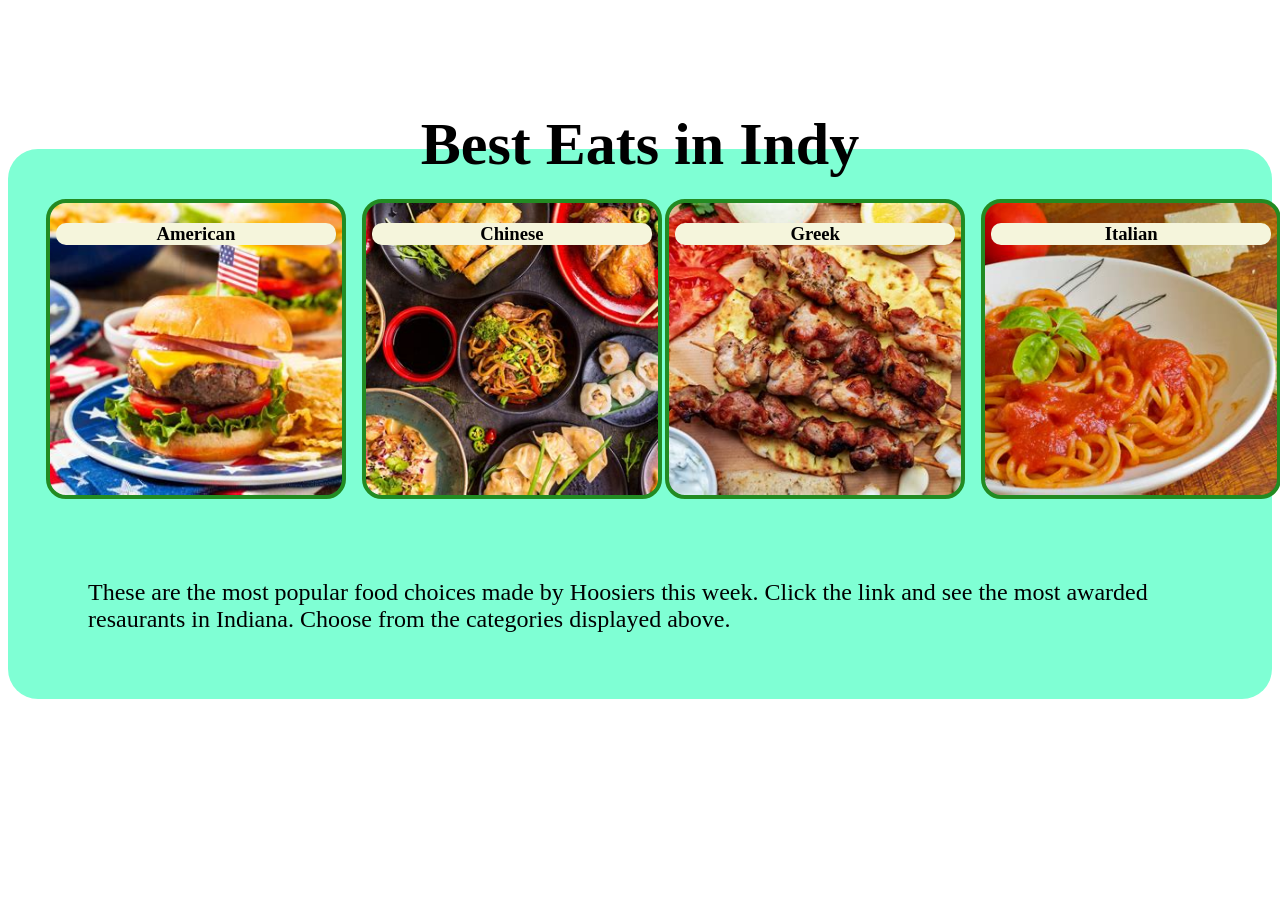
<file: index.html>
<!DOCTYPE html>
<html lang="en">
<head>
    <meta charset="UTF-8">
    <meta name="viewport" content="width=device-width, initial-scale=1.0">
    <link rel="stylesheet" href="style.css">
    <title>Indianapolis Food Fair - Home</title>
    <style>
        p {
            position: relative;
            padding: 80px;
            top: 350px;
        }
    </style>
</head>
<body>
    <header>
        <h1>Best Eats in Indy</h1>
    </header>
    <div class="wrapper">
        <a href="american.html">
            <div class="card" style="left: 3%; background-image: url(./images/american.jpg);">
                <h3>American</h3>
            </div>
        </a>
        <a href="chinese.html">
            <div class="card" style="left: 28%; background-image: url(./images/chinese.jpg);">
                <h3>Chinese</h3>
            </div>
        </a>
        <a href="greek.html">
            <div class="card" style="left: 52%; background-image: url(./images/greek.jpg);">
                <h3>Greek</h3>
            </div>
        </a>
        <a href="italian.html">
            <div class="card" style="left: 77%; background-image: url(./images/italian.jpg);">
                <h3>Italian</h3>
            </div>
        </a>
        <p>
            These are the most popular food choices made by Hoosiers this week.
            Click the link and see the most awarded resaurants in Indiana.
            Choose from the categories displayed above.
        </p>
    </div>
</body>
</html>
</file>
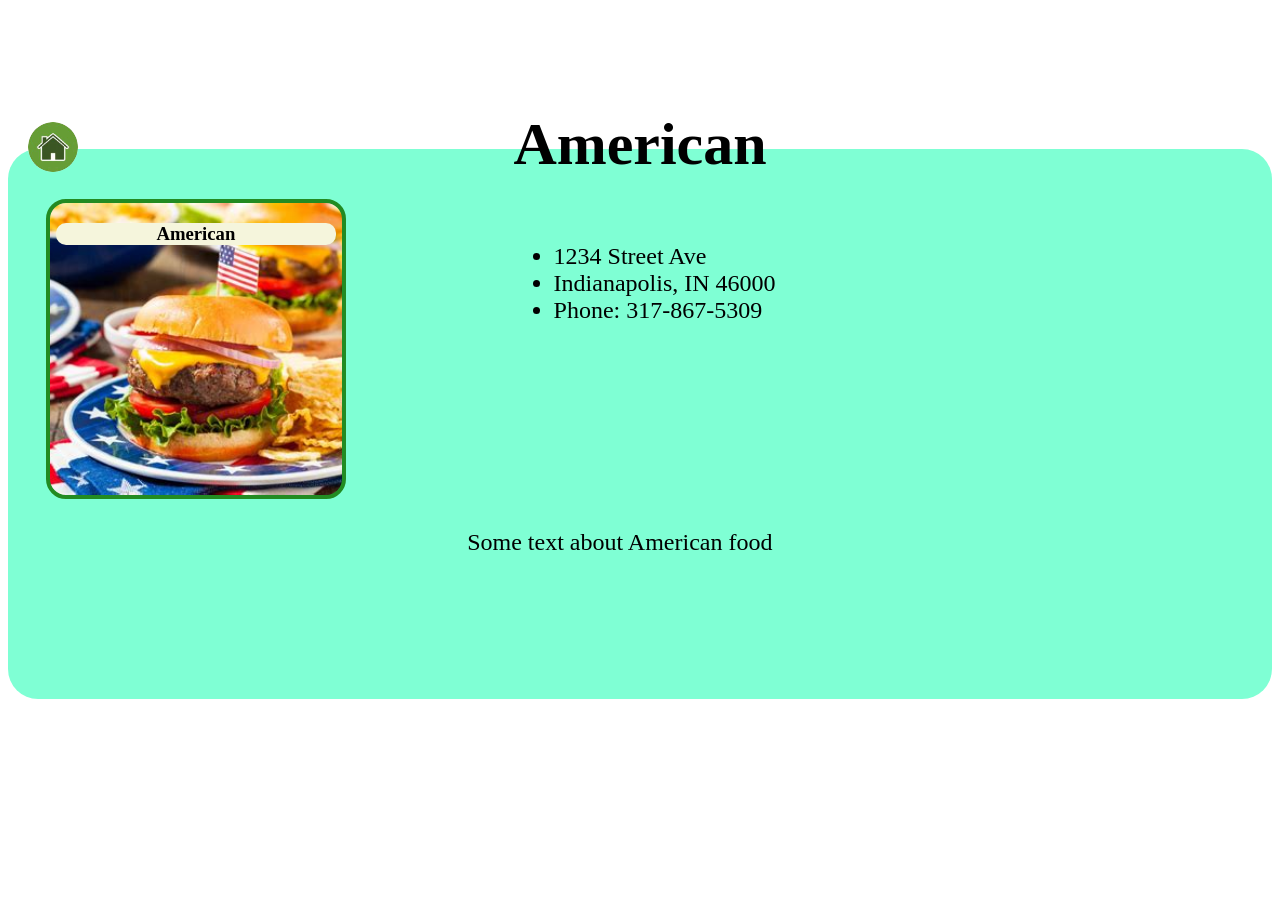
<file: american.html>
<!DOCTYPE html>
<html lang="en">
<head>
    <meta charset="UTF-8">
    <meta name="viewport" content="width=device-width, initial-scale=1.0">
    <link rel="stylesheet" href="style.css">
    <title>American Food</title>
    <style>
        p {
            position: relative;
            padding: 80px;
            top: 300px;
            left: 30%;
        }
    </style>
</head>
<body>
    <header>
        <a href="index.html">
            <div class="homeButton"></div>
        </a>
        <h1>American</h1>
    </header>
    <div class="wrapper">
        <div class="card" style="left: 3%; background-image: url(./images/american.jpg);">
            <h3>American</h3>
        </div>
        <div class="address">
            <ul>
                <li>1234 Street Ave</li>
                <li>Indianapolis, IN 46000</li>
                <li>Phone: 317-867-5309</li>
            </ul>
        </div>
        <p>
            Some text about American food
        </p>
    </div>
</body>
</html>
</file>
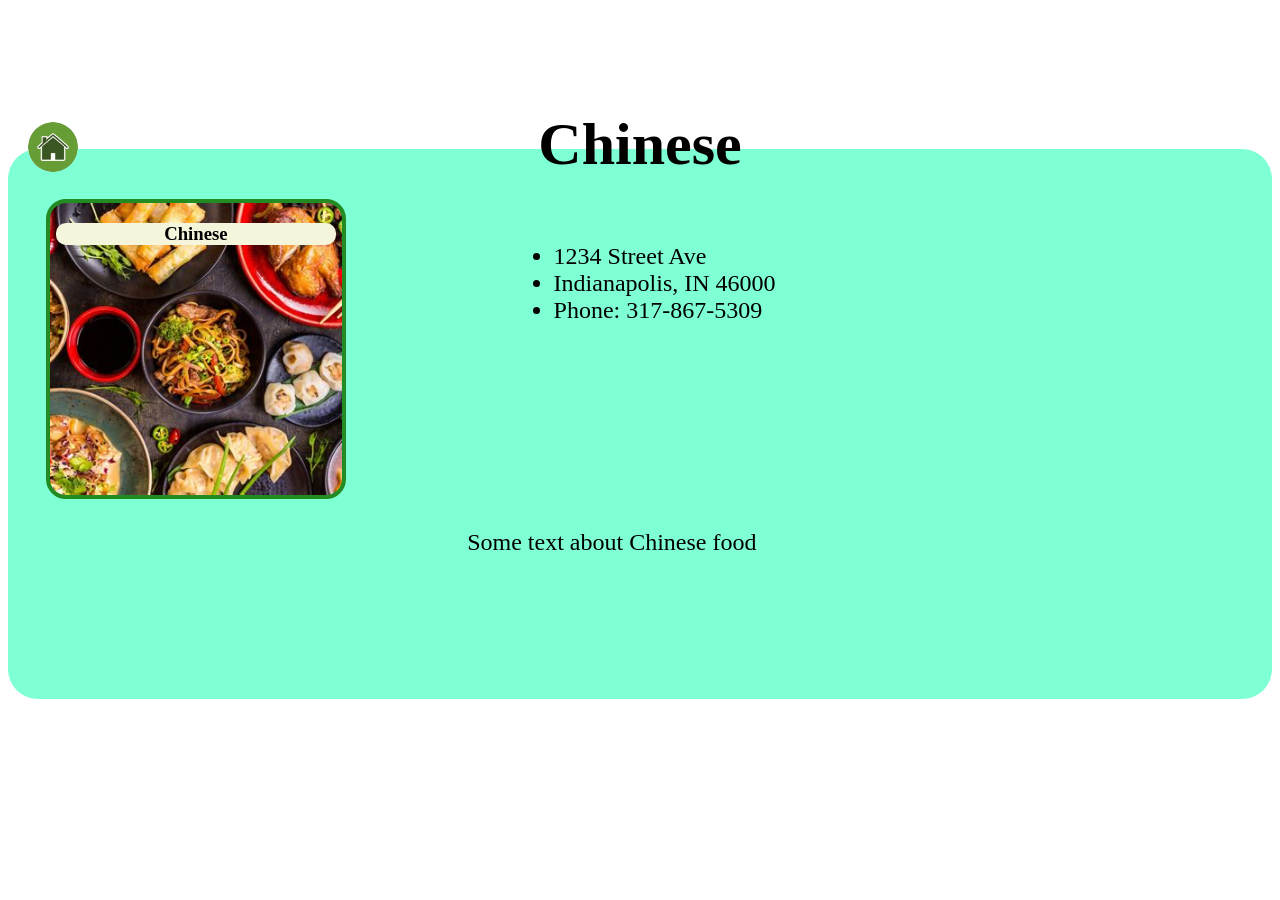
<file: chinese.html>
<!DOCTYPE html>
<html lang="en">
<head>
    <meta charset="UTF-8">
    <meta name="viewport" content="width=device-width, initial-scale=1.0">
    <link rel="stylesheet" href="style.css">
    <title>Chinese Food</title>
    <style>
        p {
            position: relative;
            padding: 80px;
            top: 300px;
            left: 30%;
        }
    </style>
</head>
<body>
    <header>
        <a href="index.html">
            <div class="homeButton"></div>
        </a>
        <h1>Chinese</h1>
    </header>
    <div class="wrapper">
        <div class="card" style="left: 3%; background-image: url(./images/chinese.jpg);">
            <h3>Chinese</h3>
        </div>
        <div class="address">
            <ul>
                <li>1234 Street Ave</li>
                <li>Indianapolis, IN 46000</li>
                <li>Phone: 317-867-5309</li>
            </ul>
        </div>
        <p>
            Some text about Chinese food
        </p>
    </div>
</body>
</html>
</file>
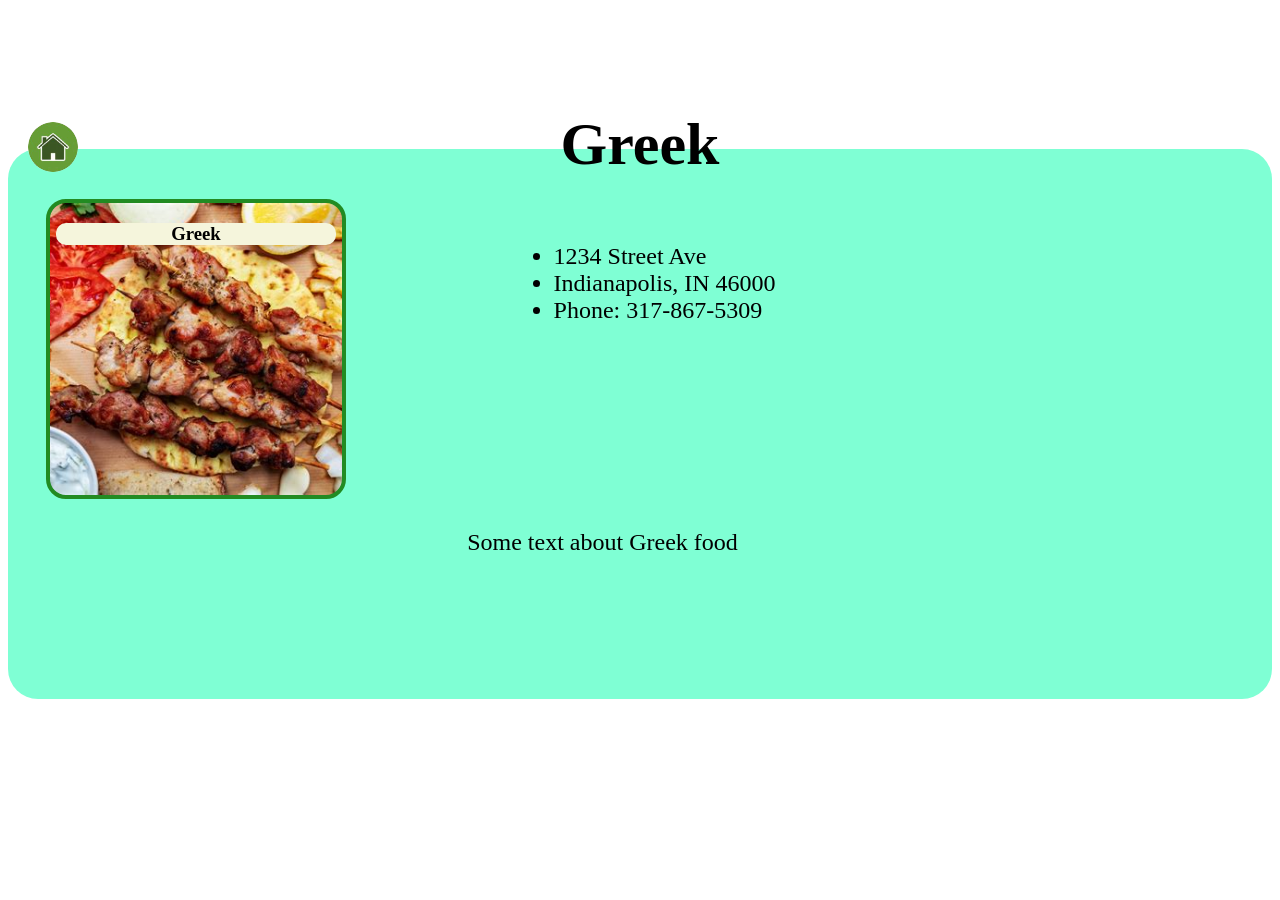
<file: greek.html>
<!DOCTYPE html>
<html lang="en">
<head>
    <meta charset="UTF-8">
    <meta name="viewport" content="width=device-width, initial-scale=1.0">
    <link rel="stylesheet" href="style.css">
    <title>Greek Food</title>
    <style>
        p {
            position: relative;
            padding: 80px;
            top: 300px;
            left: 30%;
        }
    </style>
</head>
<body>
    <header>
        <a href="index.html">
            <div class="homeButton"></div>
        </a>
        <h1>Greek</h1>
    </header>
    <div class="wrapper">
        <div class="card" style="left: 3%; background-image: url(./images/greek.jpg);">
            <h3>Greek</h3>
        </div>
        <div class="address">
            <ul>
                <li>1234 Street Ave</li>
                <li>Indianapolis, IN 46000</li>
                <li>Phone: 317-867-5309</li>
            </ul>
        </div>
        <p>
            Some text about Greek food
        </p>
    </div>
</body>
</html>
</file>
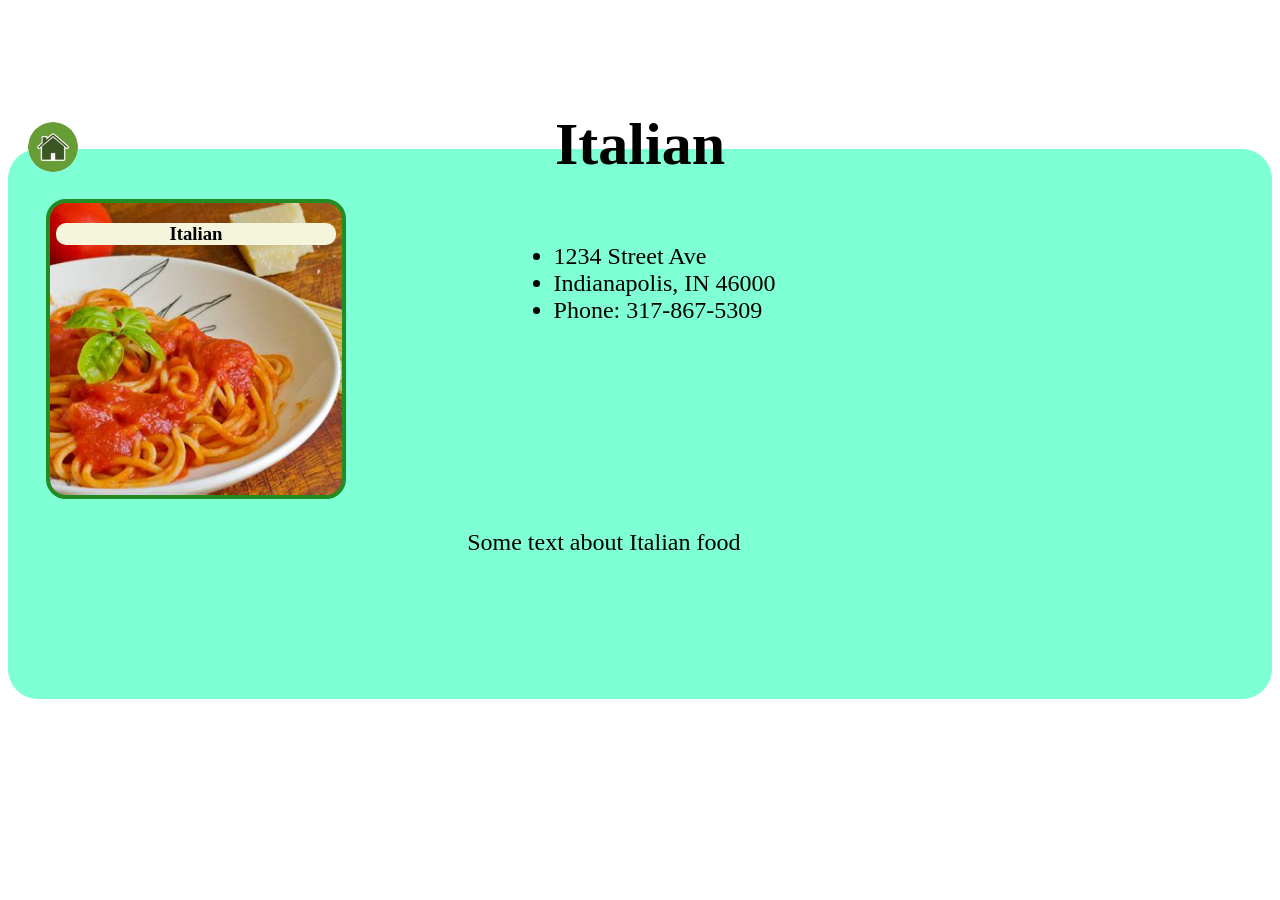
<file: italian.html>
<!DOCTYPE html>
<html lang="en">
<head>
    <meta charset="UTF-8">
    <meta name="viewport" content="width=device-width, initial-scale=1.0">
    <link rel="stylesheet" href="style.css">
    <title>Italian Food</title>
    <style>
        p {
            position: relative;
            padding: 80px;
            top: 300px;
            left: 30%;
        }
    </style>
</head>
<body>
    <header>
        <a href="index.html">
            <div class="homeButton"></div>
        </a>
        <h1>Italian</h1>
    </header>
    <div class="wrapper">
        <div class="card" style="left: 3%; background-image: url(./images/italian.jpg);">
            <h3>Italian</h3>
        </div>
        <div class="address">
            <ul>
                <li>1234 Street Ave</li>
                <li>Indianapolis, IN 46000</li>
                <li>Phone: 317-867-5309</li>
            </ul>
        </div>
        <p>
            Some text about Italian food
        </p>
    </div>
</body>
</html>
</file>
<file: style.css>
* {
    box-sizing: border-box;
}
header {
    position: relative;
    width: 100%;
    top: 70px;
    z-index: 1;
    text-align: center;
    font-size: 30px;
}
p {
    font-size: x-large;
}
.homeButton {
    position: absolute;
    width: 50px;
    height: 50px;
    top: 12px;
    left: 20px;
    border-radius: 25px;
    background-image: url(./images/home.jpg);
    background-repeat: no-repeat;
    background-position: 50% 50%;
    background-size: cover;
}
.wrapper {
    position: relative;
    width: 100%;
    height: 550px;
    border-radius: 30px;
    background-color: aquamarine;
}
.card {
    position: absolute;
    width: 300px;
    height: 300px;
    top: 50px;
    border-radius: 20px;
    border: 4px solid forestgreen;
    /* background-image: url(./images/american.jpg); */
    background-repeat: no-repeat;
    background-position: 50% 50%;
    background-size: cover;
}
.card h3 {
    background-color: beige;
    text-align: center;
    border-radius: 10px;
    margin: 20px 6px;
}
a {
    text-decoration: none;
    color: black;
}
.address {
    position: absolute;
    width: 300px;
    top: 70px;
    left: 40%;
    font-size: x-large;
}
</file>
